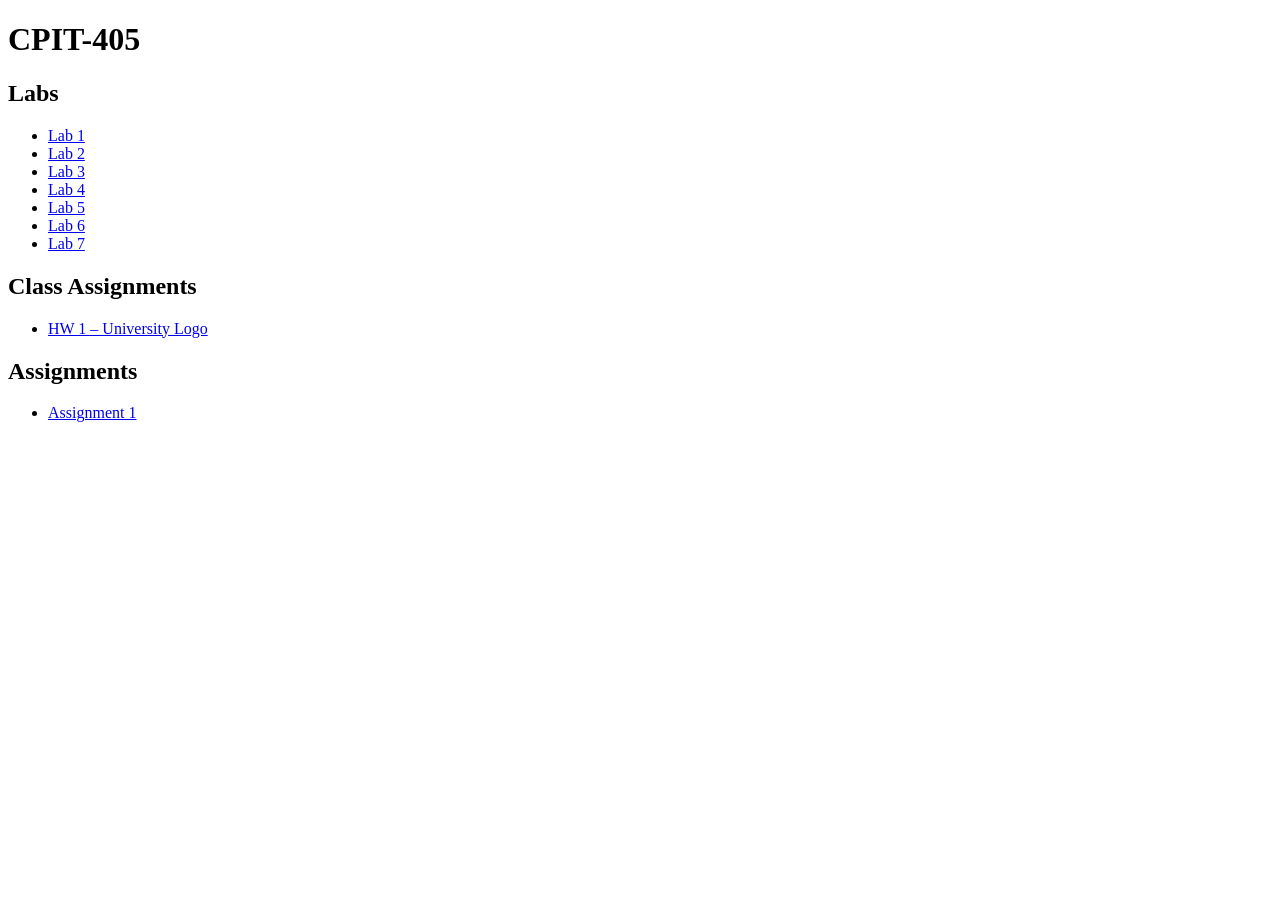
<file: index.html>
<!DOCTYPE html>
<html>
<head>
  <title>CPIT-405</title>
</head>
<body>

  <h1>CPIT-405</h1>

  <!-- Labs Section -->
  <h2>Labs</h2>
  <ul>
    <li>
      <a href="Labs/Lab1/index.html">Lab 1</a>
    </li>
    <li>
      <a href="Labs/Lab2/Lab2.html">Lab 2</a>
    </li>
     <li>
      <a href="Labs/Lab3/Lab3.html">Lab 3</a>
    </li>
     <li>
      <a href="Labs/Lab4/Lab4.html">Lab 4</a>
    </li>
     <li>
      <a href="Labs/Lab5/Lab5.html">Lab 5</a>
    </li>
        <li>
      <a href="Labs/Lab6/Lab6.html">Lab 6</a>
    </li>
       <li>
      <a href="Labs/Lab7/Lab7.html">Lab 7</a>
    </li>
  </ul>

  <!-- Assignments Section -->
  <h2>Class Assignments</h2>
  <ul>
    <li>
      <a href="class-assignments/assignments1/hw1.html">
        HW 1 – University Logo
      </a>
    </li>
  </ul>
  <!-- Assignments Section -->
  <h2>Assignments</h2>
<ul>
  <li>
    <a href="Assignment_1/index.html">
      Assignment 1
    </a>
  </li>
</ul>

</body>
</html>
</file>
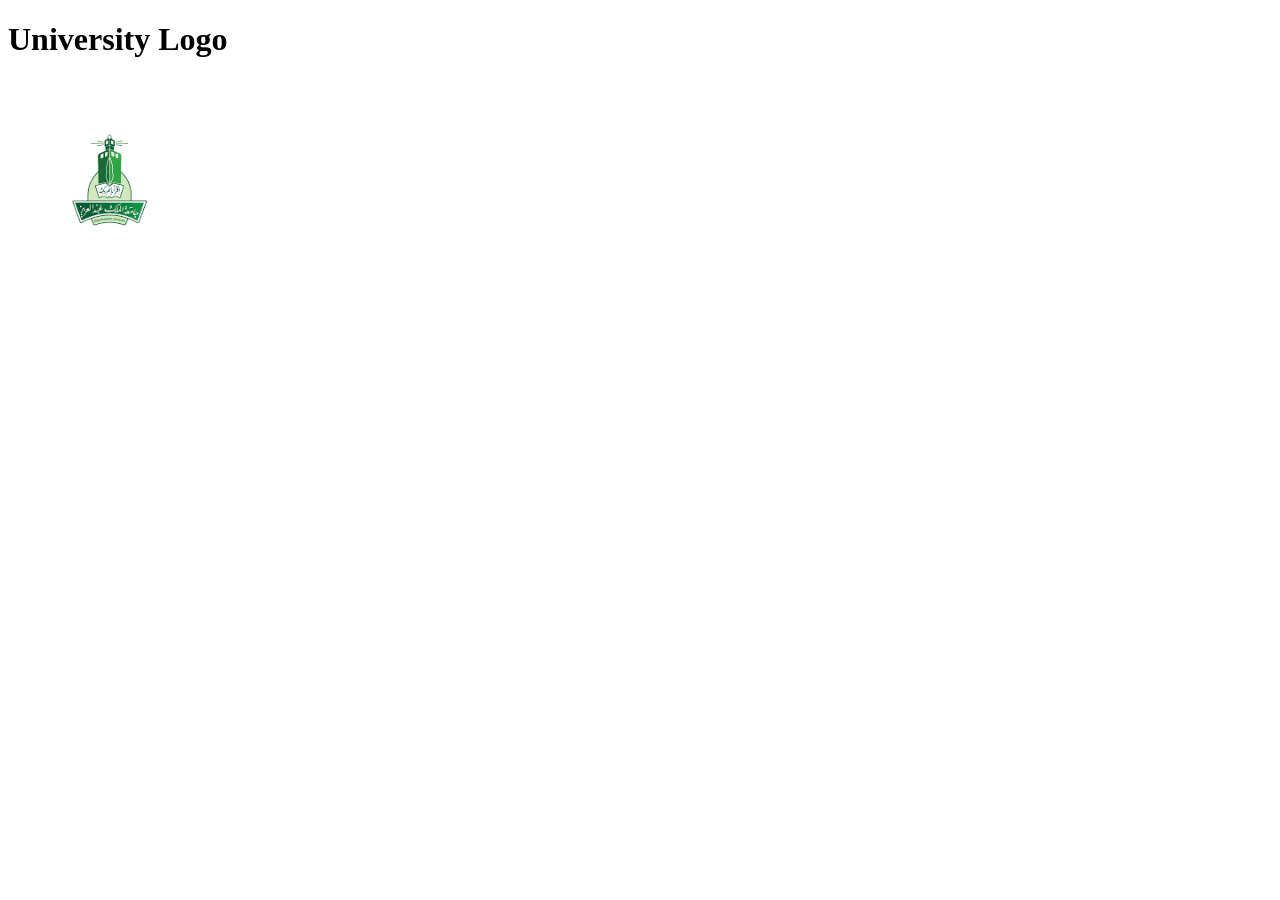
<file: class-assignments/assignments1/hw1.html>
<!DOCTYPE html>
<html>
<head>
  <title>University Logo</title>
</head>
<body>

  <h1>University Logo</h1>

  <a href="https://www.kau.edu.sa" target="_blank">
    <img src="تنزيل.png" alt="University Logo" width="200">
  </a>

</body>
</html>
</file>
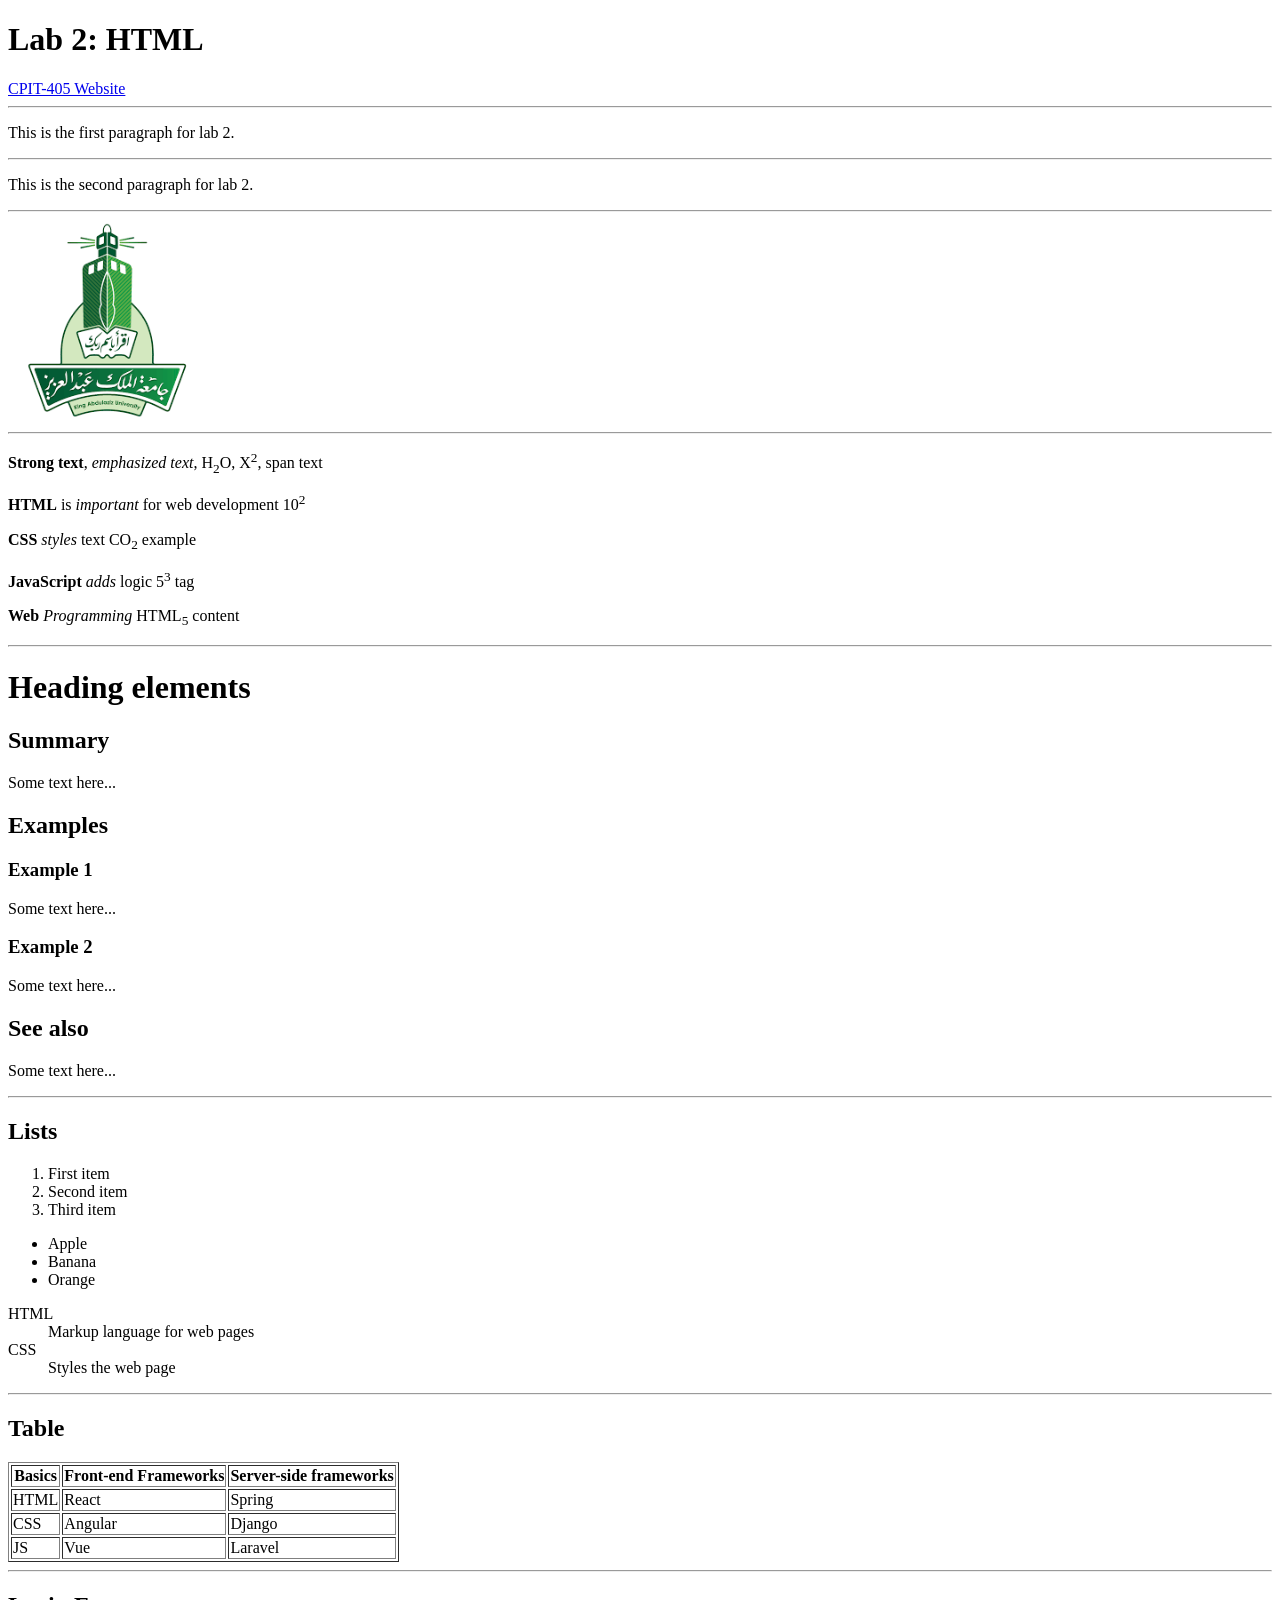
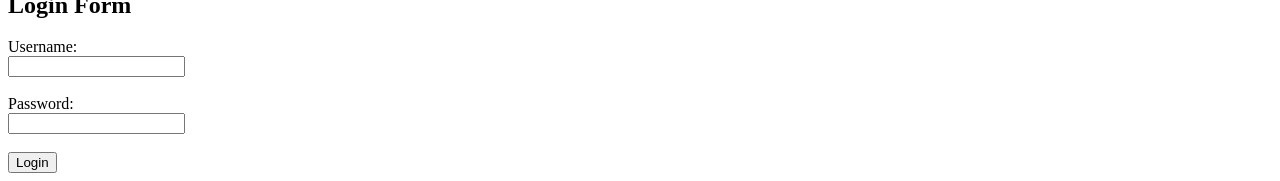
<file: Labs/Lab2/Lab2.html>
<!DOCTYPE html>
<html>
<head>
  <meta charset="utf-8">
  <title>CPIT-405 lab 2</title>
</head>

<body>

  <h1>Lab 2: HTML</h1>

  <a href="https://cpit405.gitlab.io">CPIT-405 Website</a>

  <hr>

  <p>This is the first paragraph for lab 2.</p>

  <hr>

  <p>This is the second paragraph for lab 2.</p>

  <hr>

  <a href="https://www.kau.edu.sa" target="_blank">
    <img src="images.png"
         alt="King Abdulaziz University Logo"
         width="200">
  </a>

  <hr>

  <!-- 5 Paragraphs with inline tags -->
  <p>
    <strong>Strong text</strong>,
    <em>emphasized text</em>,
    H<sub>2</sub>O,
    X<sup>2</sup>,
    <span>span text</span>
  </p>

  <p>
    <strong>HTML</strong> is
    <em>important</em>
    for web
    <span>development</span>
    10<sup>2</sup>
  </p>

  <p>
    <strong>CSS</strong>
    <em>styles</em>
    text
    CO<sub>2</sub>
    <span>example</span>
  </p>

  <p>
    <strong>JavaScript</strong>
    <em>adds</em>
    logic
    5<sup>3</sup>
    <span>tag</span>
  </p>

  <p>
    <strong>Web</strong>
    <em>Programming</em>
    HTML<sub>5</sub>
    <span>content</span>
  </p>

  <hr>

  <!-- Headings -->
  <h1>Heading elements</h1>

  <h2>Summary</h2>
  <p>Some text here...</p>

  <h2>Examples</h2>

  <h3>Example 1</h3>
  <p>Some text here...</p>

  <h3>Example 2</h3>
  <p>Some text here...</p>

  <h2>See also</h2>
  <p>Some text here...</p>

  <hr>

  <!-- Lists -->
  <h2>Lists</h2>

  <ol>
    <li>First item</li>
    <li>Second item</li>
    <li>Third item</li>
  </ol>

  <ul>
    <li>Apple</li>
    <li>Banana</li>
    <li>Orange</li>
  </ul>

  <dl>
    <dt>HTML</dt>
    <dd>Markup language for web pages</dd>

    <dt>CSS</dt>
    <dd>Styles the web page</dd>
  </dl>

  <hr>

  <!-- Table -->
  <h2>Table</h2>

  <table border="1">
    <tr>
      <th>Basics</th>
      <th>Front-end Frameworks</th>
      <th>Server-side frameworks</th>
    </tr>
    <tr>
      <td>HTML</td>
      <td>React</td>
      <td>Spring</td>
    </tr>
    <tr>
      <td>CSS</td>
      <td>Angular</td>
      <td>Django</td>
    </tr>
    <tr>
      <td>JS</td>
      <td>Vue</td>
      <td>Laravel</td>
    </tr>
  </table>

  <hr>

  <!-- Form -->
  <h2>Login Form</h2>

  <form>
    <label>Username:</label><br>
    <input type="text" name="username"><br><br>

    <label>Password:</label><br>
    <input type="password" name="password"><br><br>

    <input type="submit" value="Login">
  </form>

</body>
</html>
</file>
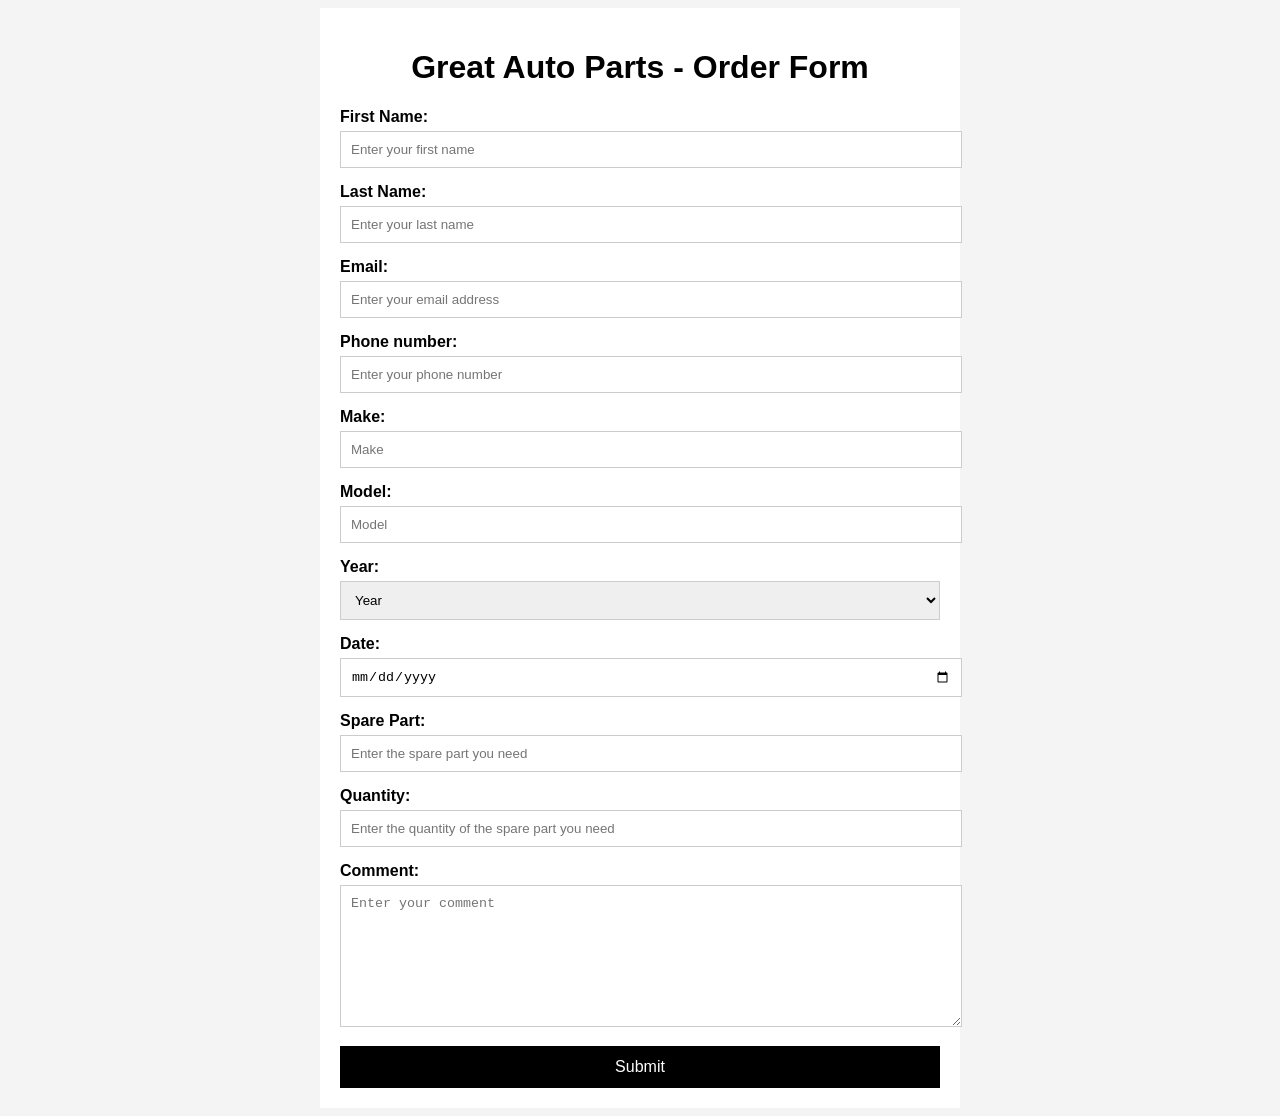
<file: Labs/Lab4/Lab4.html>
<!DOCTYPE html>
<html lang="en">
<head>
<meta charset="UTF-8">
<title>Lab 4 - Order Form</title>

<style>

body {
    font-family: Arial, sans-serif;
    background-color: #f4f4f4;
}

.container {
    width: 600px;
    margin: auto;
    background-color: white;
    padding: 20px;
}

h1 {
    text-align: center;
}

label {
    display: block;
    margin-top: 15px;
    font-weight: bold;
}

input, select, textarea {
    width: 100%;
    padding: 10px;
    margin-top: 5px;
    border: 1px solid #ccc;
}

textarea {
    height: 120px;
}

button {
    width: 100%;
    padding: 12px;
    margin-top: 15px;
    background-color: black;
    color: white;
    border: none;
    font-size: 16px;
}

button:hover {
    background-color: #333;
}

</style>

</head>

<body>

<div class="container">

<h1>Great Auto Parts - Order Form</h1>

<form>

<label>First Name:</label>
<input type="text" placeholder="Enter your first name">

<label>Last Name:</label>
<input type="text" placeholder="Enter your last name">

<label>Email:</label>
<input type="email" placeholder="Enter your email address">

<label>Phone number:</label>
<input type="text" placeholder="Enter your phone number">

<label>Make:</label>
<input type="text" placeholder="Make">

<label>Model:</label>
<input type="text" placeholder="Model">

<label>Year:</label>
<select>
<option>Year</option>
<option>2024</option>
<option>2023</option>
<option>2022</option>
<option>2021</option>
<option>2020</option>
</select>

<label>Date:</label>
<input type="date">

<label>Spare Part:</label>
<input type="text" placeholder="Enter the spare part you need">

<label>Quantity:</label>
<input type="number" placeholder="Enter the quantity of the spare part you need">

<label>Comment:</label>
<textarea placeholder="Enter your comment"></textarea>

<button type="submit">Submit</button>

</form>

</div>

</body>
</html>
</file>
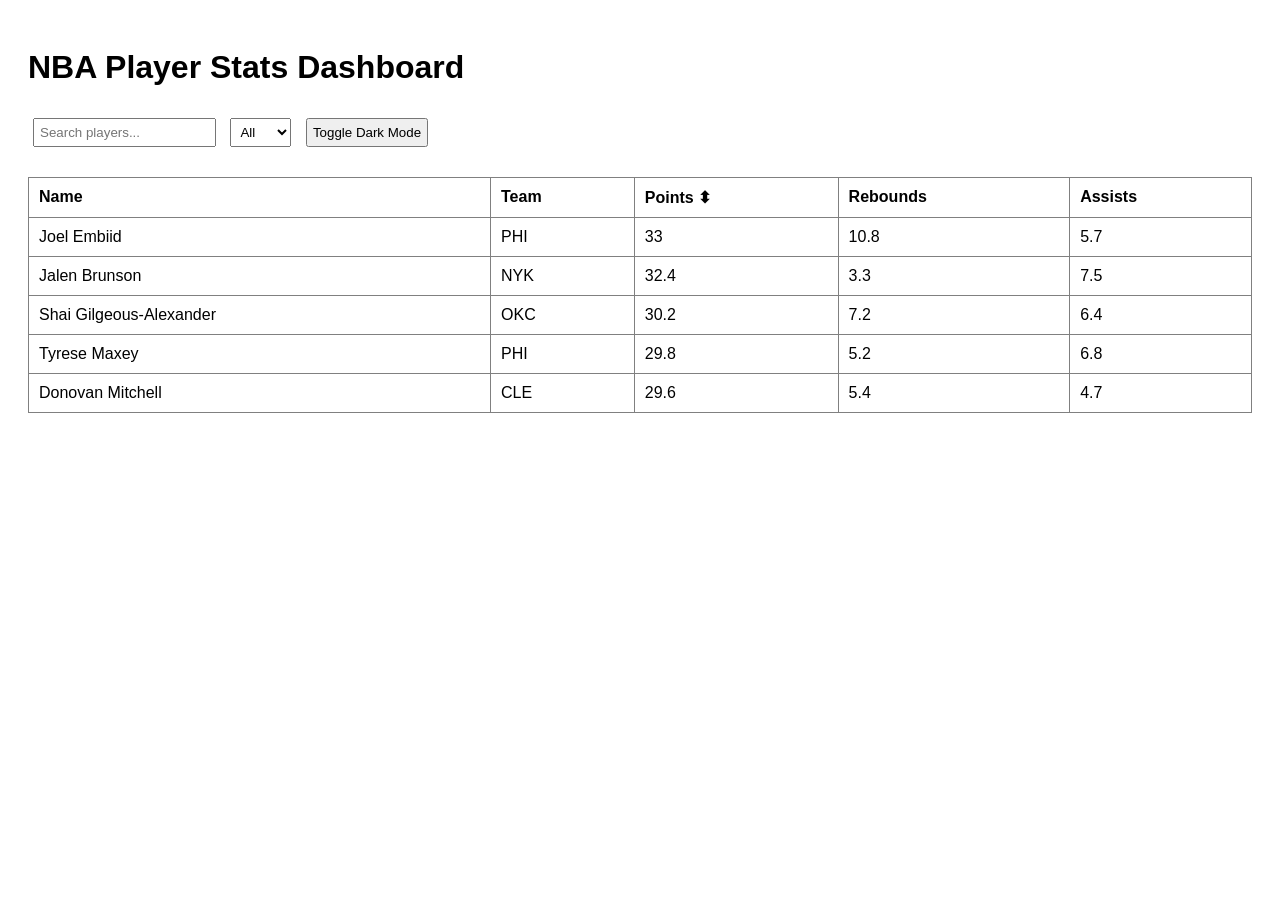
<file: Labs/Lab5/Lab5.html>
<!DOCTYPE html>
<html lang="en">
<head>
  <meta charset="UTF-8">
  <title>NBA Player Stats Dashboard</title>
  <link rel="stylesheet" href="style.css">
</head>
<body>

  <h1>NBA Player Stats Dashboard</h1>

  <div>
    <input type="text" id="searchInput" placeholder="Search players...">
    
    <select id="teamFilter">
      <option value="all">All</option>
      <option value="PHI">PHI</option>
      <option value="NYK">NYK</option>
      <option value="OKC">OKC</option>
      <option value="CLE">CLE</option>
    </select>

    <button id="darkModeBtn">Toggle Dark Mode</button>
  </div>

  <table border="1" width="100%">
    <thead>
      <tr>
        <th>Name</th>
        <th>Team</th>
        <th id="pointsHeader" style="cursor:pointer;">Points ⬍</th>
        <th>Rebounds</th>
        <th>Assists</th>
      </tr>
    </thead>
    <tbody id="tableBody"></tbody>
  </table>

  <script src="script.js"></script>
</body>
</html>
</file>
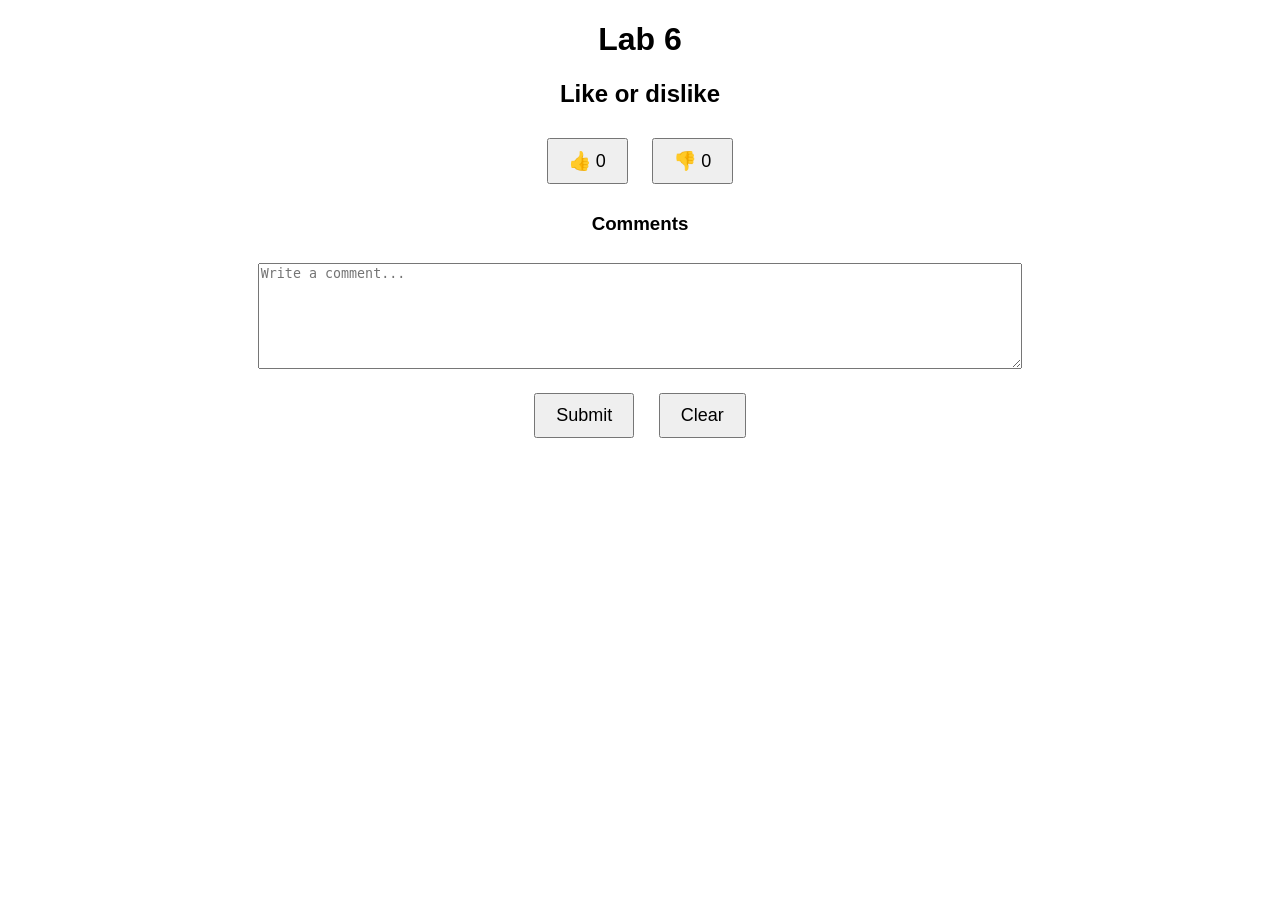
<file: Labs/Lab6/Lab6.html>
<!DOCTYPE html>
<html lang="en">
<head>
  <meta charset="UTF-8">
  <title>Lab 6</title>
  <link rel="stylesheet" href="style.css">
</head>
<body>

  <h1>Lab 6</h1>
  <h2>Like or dislike</h2>

  <div>
    <button id="likeBtn">👍 <span id="likeCount">0</span></button>
    <button id="dislikeBtn">👎 <span id="dislikeCount">0</span></button>
  </div>

  <h3>Comments</h3>

  <textarea id="commentInput" placeholder="Write a comment..."></textarea>
  <br>
  <button id="submitComment">Submit</button>
  <button id="clearBtn">Clear</button>

  <ul id="commentsList"></ul>

  <script src="script.js"></script>
</body>
</html>
</file>
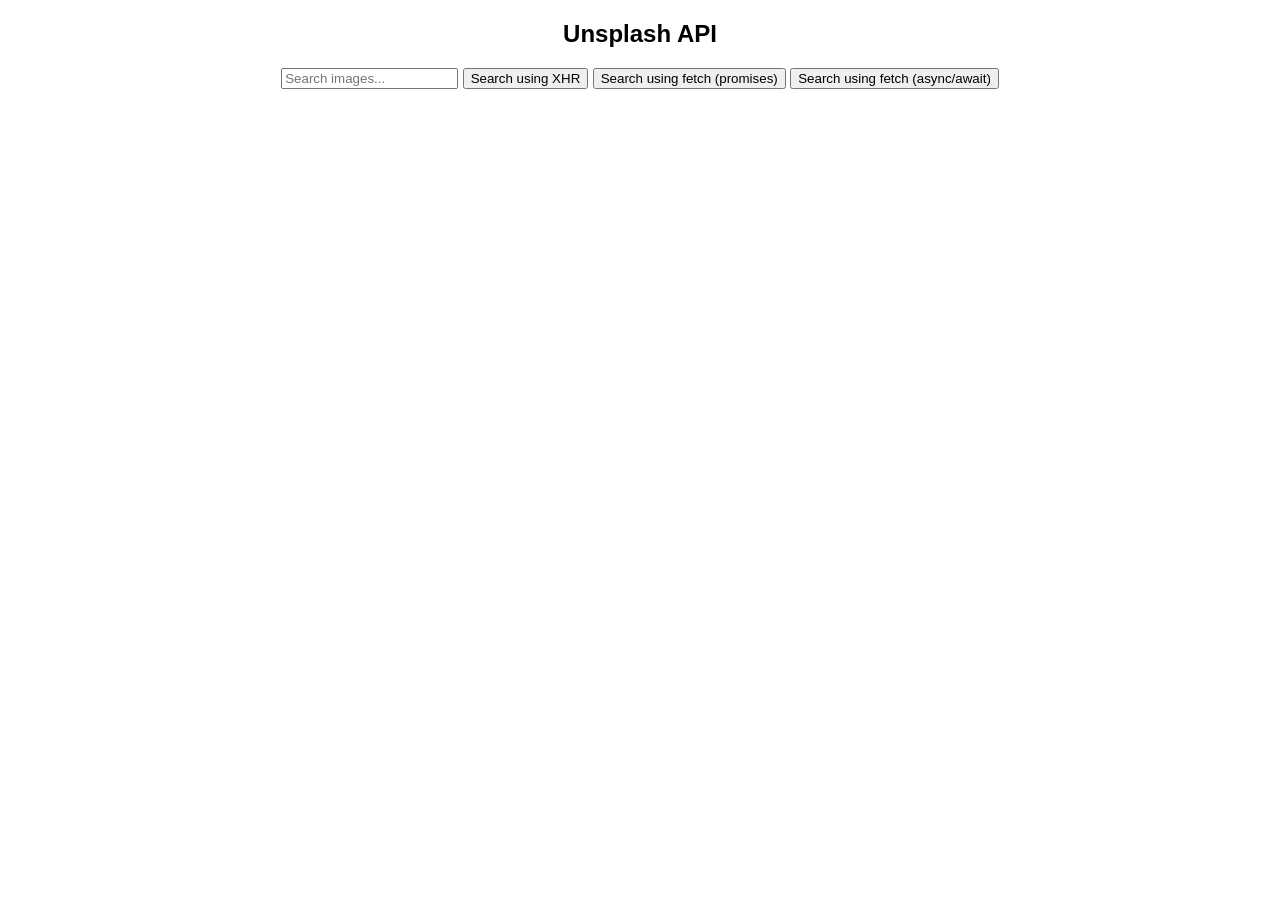
<file: Labs/Lab7/Lab7.html>
<!DOCTYPE html>
<html lang="en">
<head>
  <meta charset="UTF-8">
  <title>Unsplash API</title>
  <link rel="stylesheet" href="style.css">
</head>
<body>

  <h2>Unsplash API</h2>

  <input type="text" id="searchInput" placeholder="Search images..." />

  <button id="xhrBtn">Search using XHR</button>
  <button id="fetchBtn">Search using fetch (promises)</button>
  <button id="asyncBtn">Search using fetch (async/await)</button>

  <div id="gallery"></div>

  <script src="script.js"></script>
</body>
</html>
</file>
<file: Labs/Lab5/style.css>
body {
  font-family: Arial;
  padding: 20px;
}

.dark {
  background-color: #111;
  color: white;
}

.dark table {
  color: white;
}

input, select, button {
  margin: 10px 5px;
  padding: 5px;
}

table {
  margin-top: 20px;
  border-collapse: collapse;
}

th, td {
  padding: 10px;
  text-align: left;
}
</file>
<file: Labs/Lab6/style.css>
body {
  text-align: center;
  font-family: Arial;
}

button {
  margin: 10px;
  padding: 10px 20px;
  font-size: 18px;
}

textarea {
  width: 60%;
  height: 100px;
  margin: 10px;
}

ul {
  list-style: none;
}
</file>
<file: Labs/Lab7/style.css>
body {
  font-family: Arial;
  text-align: center;
}

#gallery {
  display: grid;
  grid-template-columns: repeat(4, 1fr);
  gap: 10px;
  margin-top: 20px;
}

img {
  width: 100%;
  height: 250px;
  object-fit: cover;
  border-radius: 10px;
}
</file>
